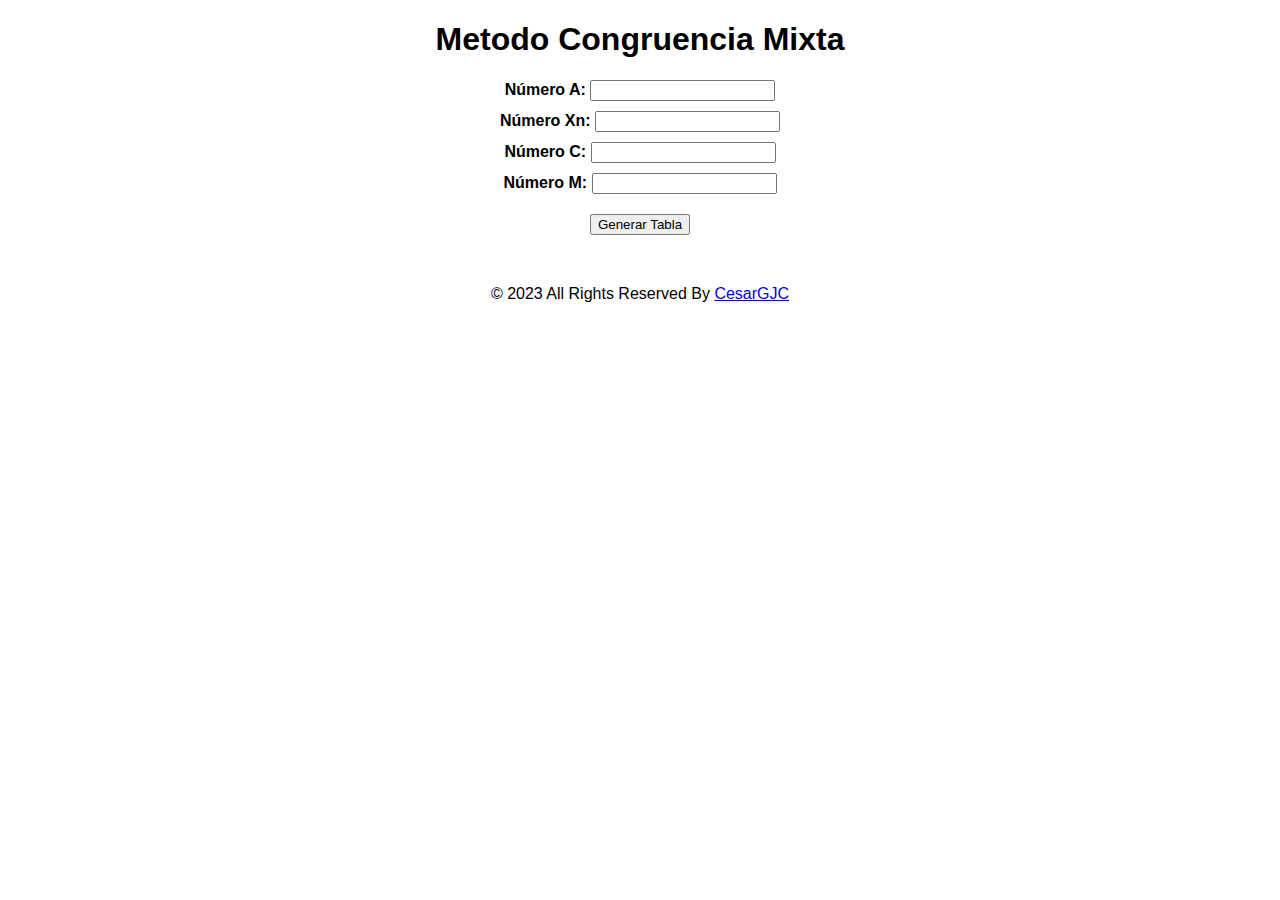
<file: index.html>
<!DOCTYPE html>
<html lang="en">
  <head>
    <title>Congruencia Mixta</title>
    <!-- Required meta tags -->
    <meta charset="utf-8" />
    <meta
      name="viewport"
      content="width=device-width, initial-scale=1, shrink-to-fit=no"
    />

    <!-- Bootstrap CSS v5.2.1 -->
    <link
      href="https://cdn.jsdelivr.net/npm/bootstrap@5.2.1/dist/css/bootstrap.min.css"
      rel="stylesheet"
      integrity="sha384-iYQeCzEYFbKjA/T2uDLTpkwGzCiq6soy8tYaI1GyVh/UjpbCx/TYkiZhlZB6+fzT"
      crossorigin="anonymous"
    />
    <link rel="stylesheet" type="text/css" href="styles.css" />
  </head>

  <body>
    <header>
      <!-- place navbar here -->
    </header>
    <main>
      <body>
        <h1>Metodo Congruencia Mixta</h1>
        <div>
          <label for="numeroA">Número A:</label>
          <input type="number" id="numeroA" />
        </div>
        <div>
          <label for="numeroB">Número Xn:</label>
          <input type="number" id="numeroXn" />
        </div>
        <div>
          <label for="numeroC">Número C:</label>
          <input type="number" id="numeroC" />
        </div>
        <div>
          <label for="numeroC">Número M:</label>
          <input type="number" id="numeroM" />
        </div>
        <button onclick="generarTabla()">Generar Tabla</button>
        <table id="tablaResultado">
          <!-- Aquí se mostrará la tabla dinámica -->
        </table>
        <script src="script.js"></script>
      </body>
    </main>
    <footer>
      <p>
        &copy; 2023 All Rights Reserved By
        <a href="https://github.com/CesarGJC">CesarGJC</a>
      </p>
    </footer>
    <!-- Bootstrap JavaScript Libraries -->
    <script
      src="https://cdn.jsdelivr.net/npm/@popperjs/core@2.11.6/dist/umd/popper.min.js"
      integrity="sha384-oBqDVmMz9ATKxIep9tiCxS/Z9fNfEXiDAYTujMAeBAsjFuCZSmKbSSUnQlmh/jp3"
      crossorigin="anonymous"
    ></script>

    <script
      src="https://cdn.jsdelivr.net/npm/bootstrap@5.2.1/dist/js/bootstrap.min.js"
      integrity="sha384-7VPbUDkoPSGFnVtYi0QogXtr74QeVeeIs99Qfg5YCF+TidwNdjvaKZX19NZ/e6oz"
      crossorigin="anonymous"
    ></script>
  </body>
</html>
</file>
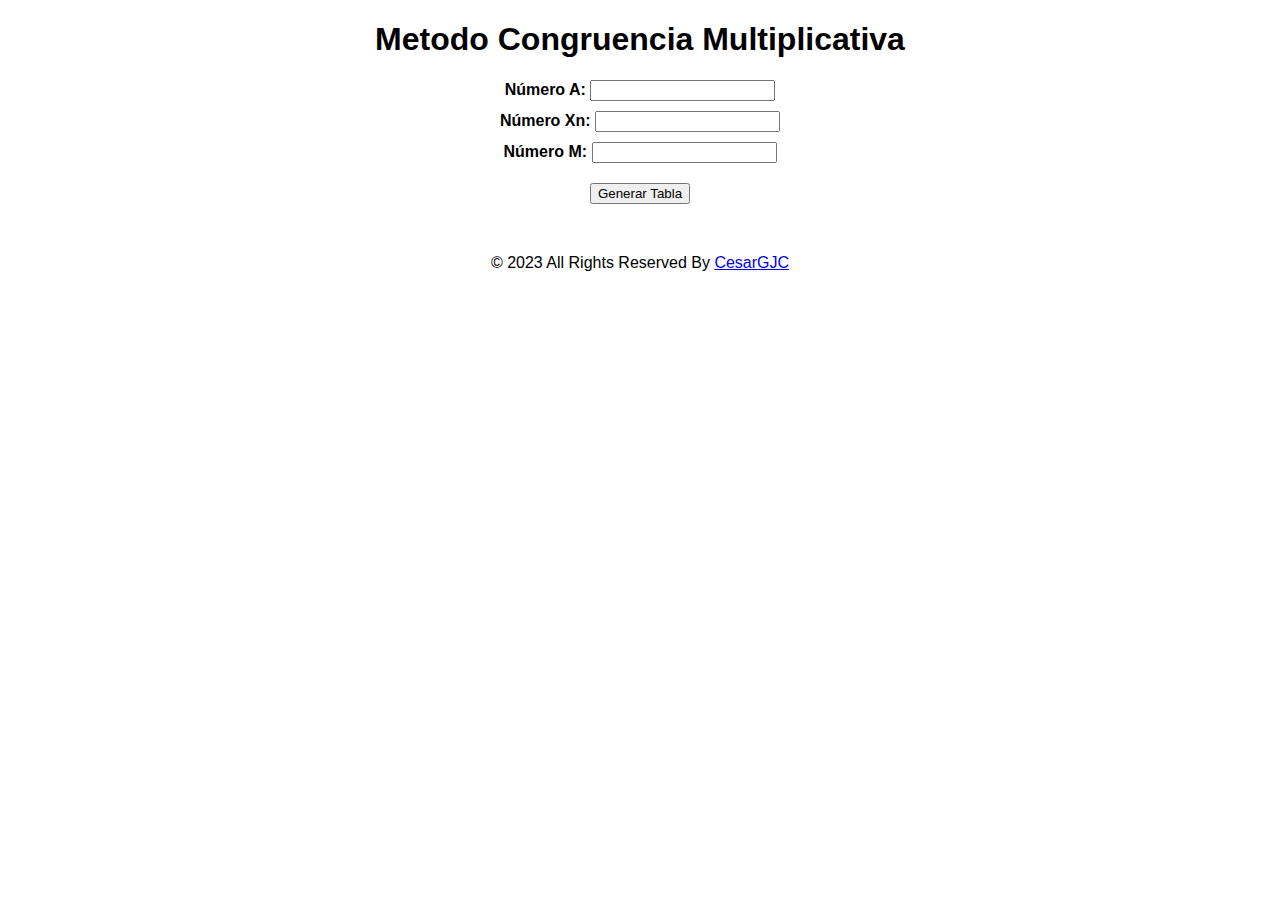
<file: Multiplicativa.html>
<!DOCTYPE html>
<html lang="en">
  <head>
    <title>Congruencia Mixta</title>
    <!-- Required meta tags -->
    <meta charset="utf-8" />
    <meta
      name="viewport"
      content="width=device-width, initial-scale=1, shrink-to-fit=no"
    />

    <!-- Bootstrap CSS v5.2.1 -->
    <link
      href="https://cdn.jsdelivr.net/npm/bootstrap@5.2.1/dist/css/bootstrap.min.css"
      rel="stylesheet"
      integrity="sha384-iYQeCzEYFbKjA/T2uDLTpkwGzCiq6soy8tYaI1GyVh/UjpbCx/TYkiZhlZB6+fzT"
      crossorigin="anonymous"
    />
    <link rel="stylesheet" type="text/css" href="styles.css" />
  </head>

  <body>
    <header>
      
    </header>
    <main>
      <body>
        <h1>Metodo Congruencia Multiplicativa</h1>
        <div>
          <label for="numeroA">Número A:</label>
          <input type="number" id="numeroA" />
        </div>
        <div>
          <label for="numeroB">Número Xn:</label>
          <input type="number" id="numeroXn" />
        </div>
        <div>
          <label for="numeroC">Número M:</label>
          <input type="number" id="numeroM" />
        </div>
        <button onclick="generarTabla()">Generar Tabla</button>
        <table id="tablaResultado">
          <!-- Aquí se mostrará la tabla dinámica -->
        </table>
        <script src="script1.js"></script>
      </body>
    </main>
    <footer>
      <p>
        &copy; 2023 All Rights Reserved By
        <a href="https://github.com/CesarGJC">CesarGJC</a>
      </p>
    </footer>
    <!-- Bootstrap JavaScript Libraries -->
    <script
      src="https://cdn.jsdelivr.net/npm/@popperjs/core@2.11.6/dist/umd/popper.min.js"
      integrity="sha384-oBqDVmMz9ATKxIep9tiCxS/Z9fNfEXiDAYTujMAeBAsjFuCZSmKbSSUnQlmh/jp3"
      crossorigin="anonymous"
    ></script>

    <script
      src="https://cdn.jsdelivr.net/npm/bootstrap@5.2.1/dist/js/bootstrap.min.js"
      integrity="sha384-7VPbUDkoPSGFnVtYi0QogXtr74QeVeeIs99Qfg5YCF+TidwNdjvaKZX19NZ/e6oz"
      crossorigin="anonymous"
    ></script>
  </body>
</html>
</file>
<file: styles.css>
body {
  font-family: Arial, sans-serif;
  text-align: center;
  margin: 20px;
}

label {
  font-weight: bold;
}

div,
button {
  margin: 10px;
}

table {
  width: 50%;
  margin: 20px auto;
  border-collapse: collapse;
}

table,
th,
td {
  border: 1px solid #ccc;
  padding: 8px;
}

th {
  background-color: #f2f2f2;
}
</file>
